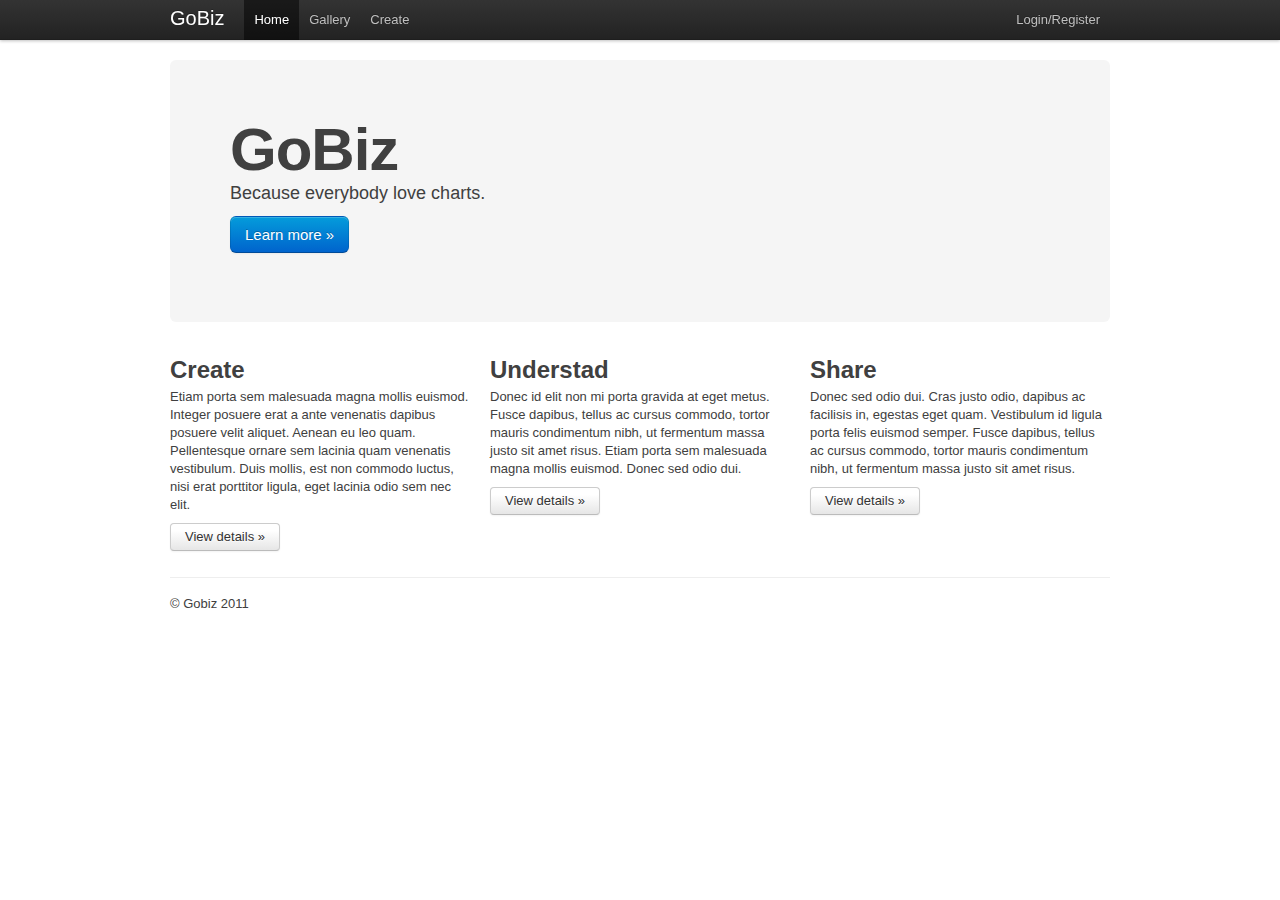
<file: maquetas/index.html>
<!DOCTYPE html>
<html lang="en">
  <head>
    <meta charset="utf-8">
    <title>Bootstrap, from Twitter</title>
    <meta name="description" content="">
    <meta name="author" content="">

    <!-- Le HTML5 shim, for IE6-8 support of HTML elements -->
    <!--[if lt IE 9]>
      <script src="http://html5shim.googlecode.com/svn/trunk/html5.js"></script>
    <![endif]-->

    <!-- Le styles -->
    <link href="bootstrap.css" rel="stylesheet">
    <style type="text/css">
      body {
        padding-top: 60px;
      }
    </style>

    <!-- Le fav and touch icons -->
    <link rel="shortcut icon" href="images/favicon.ico">
    <link rel="apple-touch-icon" href="images/apple-touch-icon.png">
    <link rel="apple-touch-icon" sizes="72x72" href="images/apple-touch-icon-72x72.png">
    <link rel="apple-touch-icon" sizes="114x114" href="images/apple-touch-icon-114x114.png">
  </head>

  <body>

    <div class="topbar">
      <div class="fill">
        <div class="container">
          <a class="brand" href="index.html">GoBiz</a>
          <ul class="nav">
            <li class="active"><a href="index.html">Home</a></li>
            <li><a href="gallery.html">Gallery</a></li>
            <li><a href="create.html">Create</a></li>
          </ul>
          <ul class="nav secondary-nav">
            <li ><a href="login.html">Login/Register</a></li>
          </ul>
        </div>
      </div>
    </div>

    <div class="container">

      <!-- Main hero unit for a primary marketing message or call to action -->
      <div class="hero-unit">
        <h1>GoBiz</h1>
        <p>Because everybody love charts.</p>
        <p><a class="btn primary large">Learn more &raquo;</a></p>
      </div>

      <!-- Example row of columns -->
      <div class="row">
        <div class="span-one-third">
          <h2>Create</h2>
          <p>Etiam porta sem malesuada magna mollis euismod. Integer posuere erat a ante venenatis dapibus posuere velit aliquet. Aenean eu leo quam. Pellentesque ornare sem lacinia quam venenatis vestibulum. Duis mollis, est non commodo luctus, nisi erat porttitor ligula, eget lacinia odio sem nec elit.</p>
          <p><a class="btn" href="#">View details &raquo;</a></p>
        </div>
        <div class="span-one-third">
          <h2>Understad</h2>
           <p>Donec id elit non mi porta gravida at eget metus. Fusce dapibus, tellus ac cursus commodo, tortor mauris condimentum nibh, ut fermentum massa justo sit amet risus. Etiam porta sem malesuada magna mollis euismod. Donec sed odio dui. </p>
          <p><a class="btn" href="#">View details &raquo;</a></p>
       </div>
        <div class="span-one-third">
          <h2>Share</h2>
          <p>Donec sed odio dui. Cras justo odio, dapibus ac facilisis in, egestas eget quam. Vestibulum id ligula porta felis euismod semper. Fusce dapibus, tellus ac cursus commodo, tortor mauris condimentum nibh, ut fermentum massa justo sit amet risus.</p>
          <p><a class="btn" href="#">View details &raquo;</a></p>
        </div>
      </div>

      <footer>
        <p>&copy; Gobiz 2011</p>
      </footer>

    </div> <!-- /container -->

  </body>
</html>
</file>
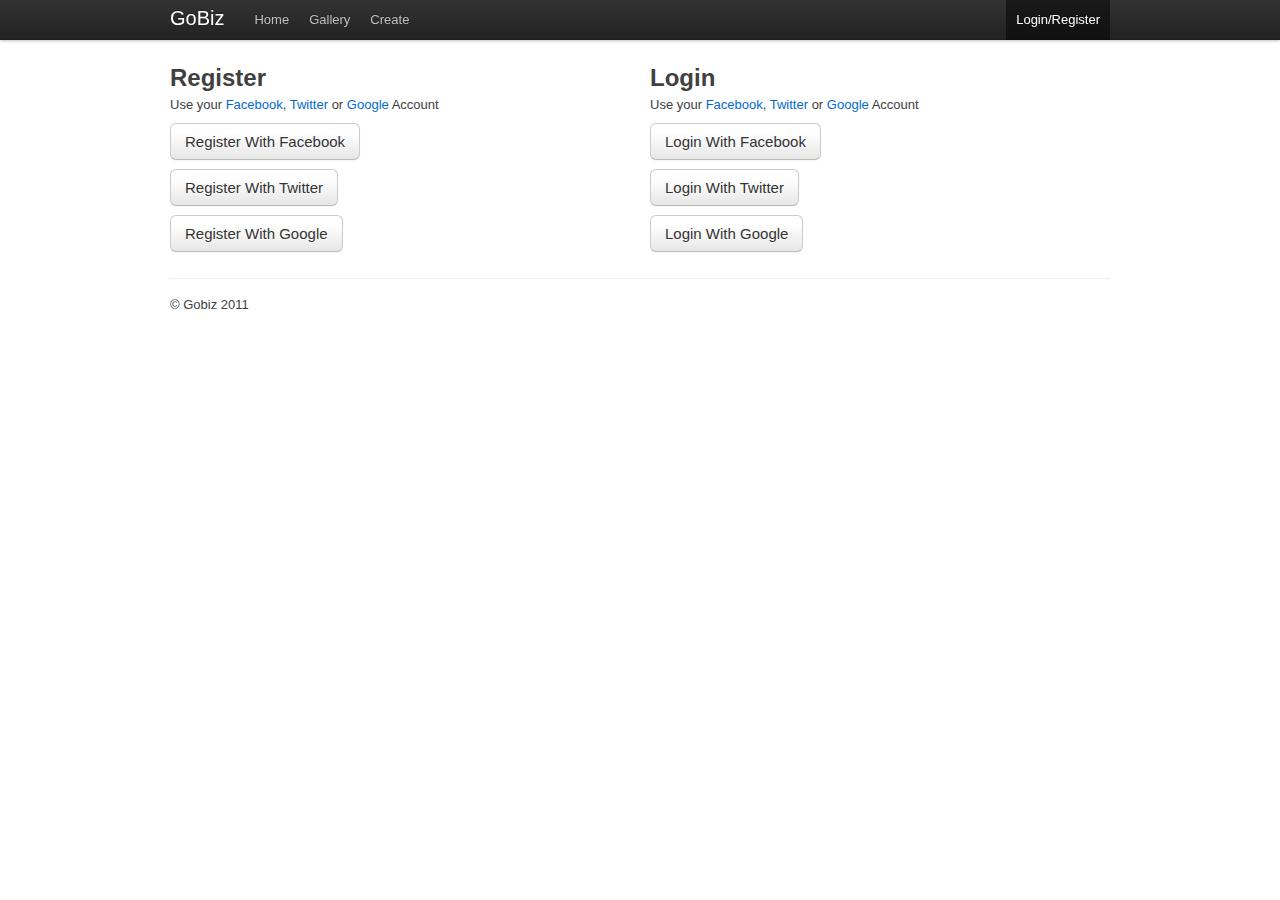
<file: maquetas/create.html>
<!DOCTYPE html>
<html lang="en">
  <head>
    <meta charset="utf-8">
    <title>Bootstrap, from Twitter</title>
    <meta name="description" content="">
    <meta name="author" content="">

    <!-- Le HTML5 shim, for IE6-8 support of HTML elements -->
    <!--[if lt IE 9]>
      <script src="http://html5shim.googlecode.com/svn/trunk/html5.js"></script>
    <![endif]-->

    <!-- Le styles -->
    <link href="bootstrap.css" rel="stylesheet">
    <style type="text/css">
      body {
        padding-top: 60px;
      }
    </style>

    <!-- Le fav and touch icons -->
    <link rel="shortcut icon" href="images/favicon.ico">
    <link rel="apple-touch-icon" href="images/apple-touch-icon.png">
    <link rel="apple-touch-icon" sizes="72x72" href="images/apple-touch-icon-72x72.png">
    <link rel="apple-touch-icon" sizes="114x114" href="images/apple-touch-icon-114x114.png">
  </head>

  <body>

    <div class="topbar">
      <div class="fill">
        <div class="container">
          <a class="brand" href="index.html">GoBiz</a>
          <ul class="nav">
            <li><a href="index.html">Home</a></li>
            <li><a href="gallery.html">Gallery</a></li>
            <li><a href="create.html">Create</a></li>
          </ul>
          <ul class="nav secondary-nav">
            <li class="active"><a href="login.html">Login/Register</a></li>
          </ul>
        </div>
      </div>
    </div>

    <div class="container">

          <!-- Example row of columns -->
      <div class="row">
		<div class="span8">
          <h2>Register</h2>
          <p>Use your <a href="#" title="Link">Facebook</a>, <a href="#" title="Link">Twitter</a> or <a href="#" title="Link">Google</a> Account</p>
           <p><a href="#" title="Link" class="btn large">Register With Facebook</a></p>
           <p><a href="#" title="Link" class="btn large">Register With Twitter</a></p>
           <p><a href="#" title="Link" class="btn large">Register With Google</a></p>
        </div>
        <div class="span8">
          <h2>Login</h2>
           <p>Use your <a href="#" title="Link">Facebook</a>, <a href="#" title="Link">Twitter</a> or <a href="#" title="Link">Google</a> Account</p>
           <p><a href="#" title="Link" class="btn large">Login With Facebook</a></p>
           <p><a href="#" title="Link" class="btn large">Login With Twitter</a></p>
           <p><a href="#" title="Link" class="btn large">Login With Google</a></p>
       </div>
      </div>

      <footer>
        <p>&copy; Gobiz 2011</p>
      </footer>

    </div> <!-- /container -->

  </body>
</html>
</file>
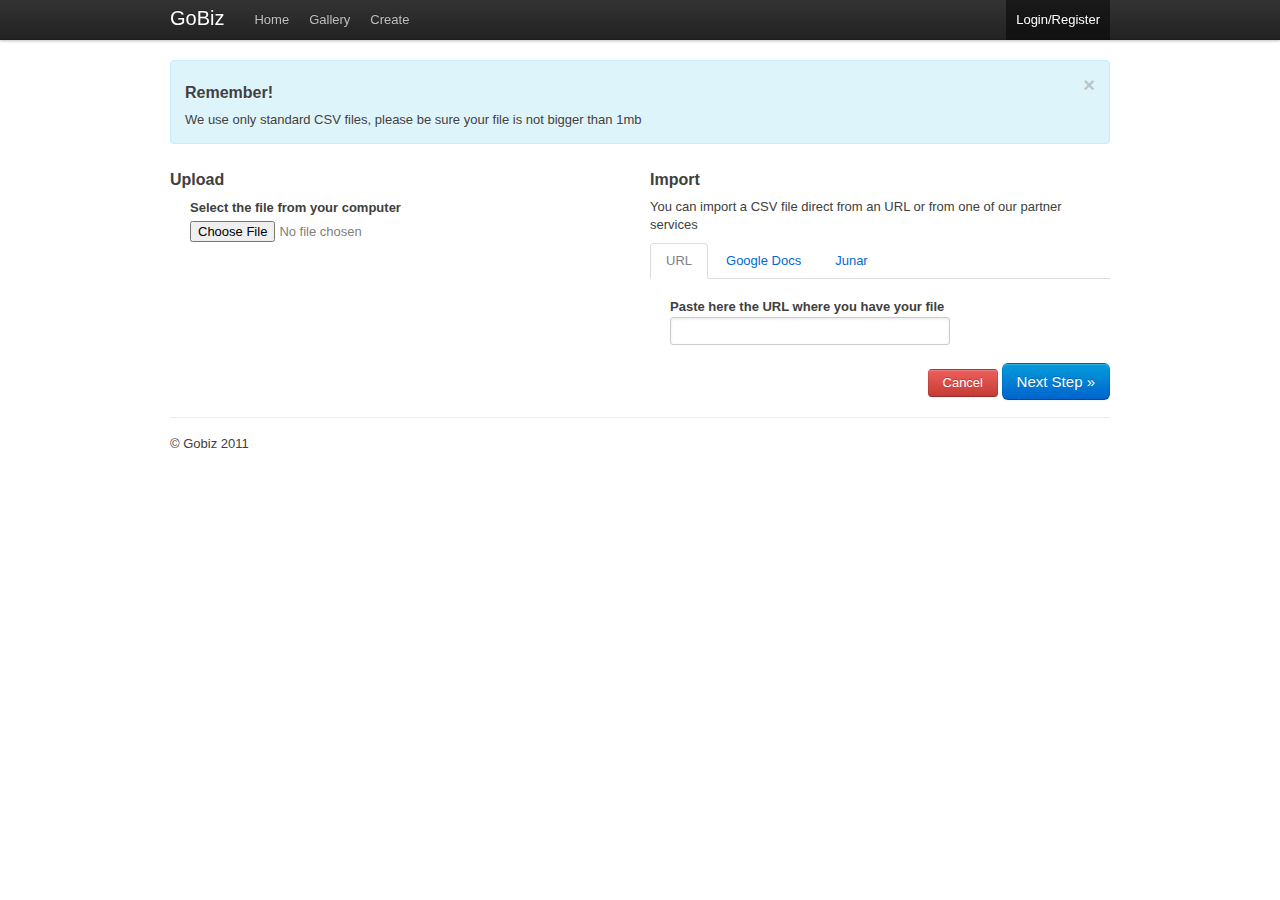
<file: maquetas/create_step1.html>
<!DOCTYPE html>
<html lang="en">
  <head>
    <meta charset="utf-8">
    <title>Bootstrap, from Twitter</title>
    <meta name="description" content="">
    <meta name="author" content="">

    <!-- Le HTML5 shim, for IE6-8 support of HTML elements -->
    <!--[if lt IE 9]>
      <script src="http://html5shim.googlecode.com/svn/trunk/html5.js"></script>
    <![endif]-->

    <!-- Le styles -->
    <link href="bootstrap.css" rel="stylesheet">
    <style type="text/css">
      body {
        padding-top: 60px;
      }
    </style>

    <!-- Le fav and touch icons -->
    <link rel="shortcut icon" href="images/favicon.ico">
    <link rel="apple-touch-icon" href="images/apple-touch-icon.png">
    <link rel="apple-touch-icon" sizes="72x72" href="images/apple-touch-icon-72x72.png">
    <link rel="apple-touch-icon" sizes="114x114" href="images/apple-touch-icon-114x114.png">
  </head>

  <body>

    <div class="topbar">
      <div class="fill">
        <div class="container">
          <a class="brand" href="index.html">GoBiz</a>
          <ul class="nav">
            <li><a href="index.html">Home</a></li>
            <li><a href="gallery.html">Gallery</a></li>
            <li><a href="create.html">Create</a></li>
          </ul>
          <ul class="nav secondary-nav">
            <li class="active"><a href="login.html">Login/Register</a></li>
          </ul>
        </div>
      </div>
    </div>

    <div class="container">

		<div class="alert-message block-message info">
		  <a class="close" href="#">×</a>
		  <h4>Remember!</h4>
		  <p>We use only standard CSV files, please be sure your file is not bigger than 1mb</p>
		</div>
		<div class="row">
			<div class="span8">
				<h4>Upload</h4>
				<form class="form-stacked">
					<div class="clearfix">
						<label for="fileInput">Select the file from your computer</label>
						<div class="input">
						  <input class="input-file" id="fileInput" name="fileInput" type="file">
						</div>
					</div>
				</form>
			</div>
			<div class="span8">
				<h4>Import</h4>
				<p>You can import a CSV file direct from an URL or from one of our partner services</p>
				<ul class="tabs">
			        <li class="active"><a href="#">URL</a></li>
			        <li><a href="#">Google Docs</a></li>
			        <li><a href="#">Junar</a></li>
			      </ul>
				<form class="form-stacked">
					<div class="clearfix">
						<label for="xlInput">Paste here the URL where you have your file</label>
						<div class="input">
						  <input class="xlarge" id="xlInput" name="xlInput" size="30" type="text">
						</div>
					</div>
				</form>
			</div>
			<div class="span16 aright">
		        <a href="index.html" class="btn danger">Cancel</a> <a href="create_step2.html" class="btn large primary">Next Step »</a>
			</div>
		</div>

      <footer>
        <p>&copy; Gobiz 2011</p>
      </footer>

    </div> <!-- /container -->

  </body>
</html>
</file>
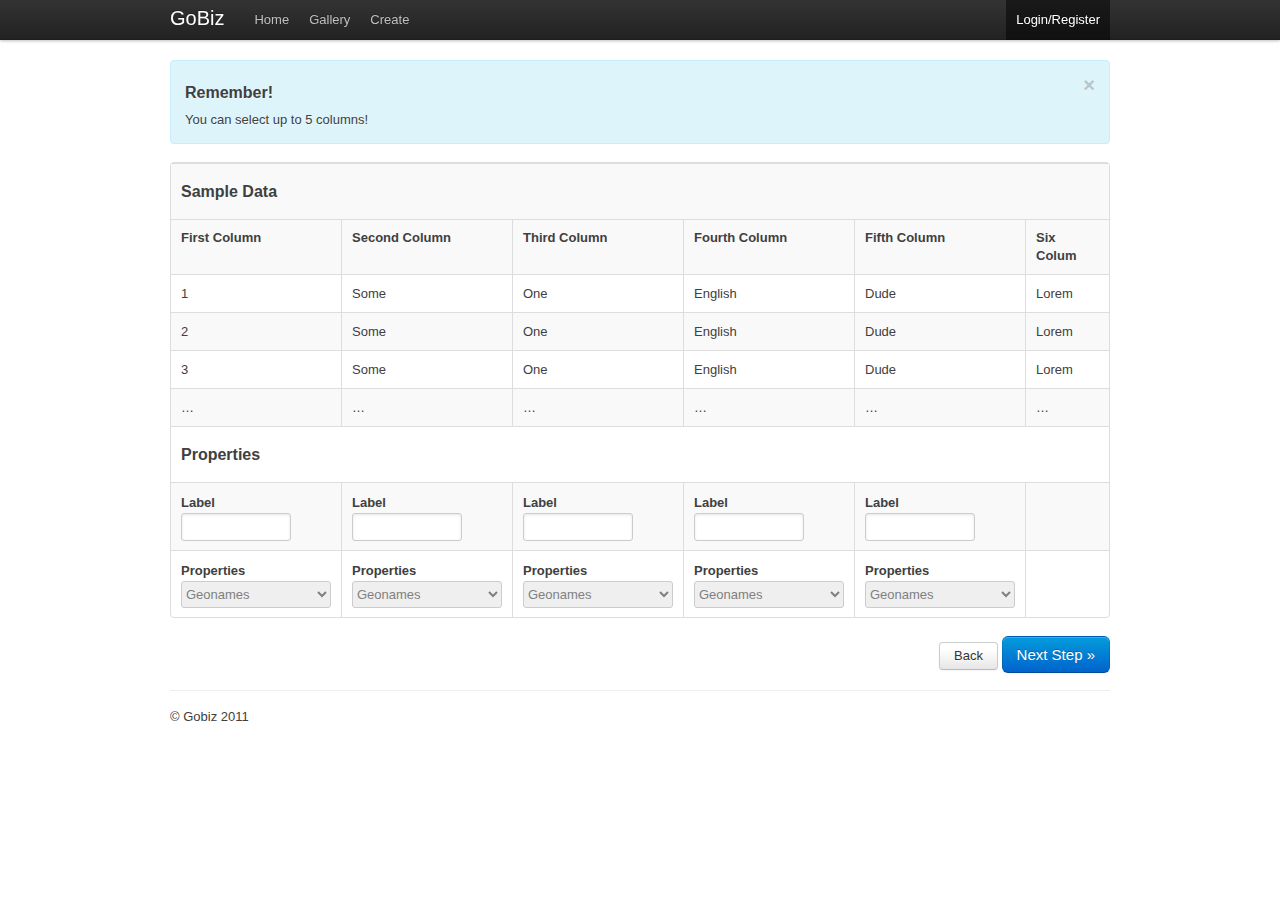
<file: maquetas/create_step2.html>
<!DOCTYPE html>
<html lang="en">
  <head>
    <meta charset="utf-8">
    <title>Bootstrap, from Twitter</title>
    <meta name="description" content="">
    <meta name="author" content="">

    <!-- Le HTML5 shim, for IE6-8 support of HTML elements -->
    <!--[if lt IE 9]>
      <script src="http://html5shim.googlecode.com/svn/trunk/html5.js"></script>
    <![endif]-->

    <!-- Le styles -->
    <link href="bootstrap.css" rel="stylesheet">
    <style type="text/css">
      body {
        padding-top: 60px;
      }
    </style>

    <!-- Le fav and touch icons -->
    <link rel="shortcut icon" href="images/favicon.ico">
    <link rel="apple-touch-icon" href="images/apple-touch-icon.png">
    <link rel="apple-touch-icon" sizes="72x72" href="images/apple-touch-icon-72x72.png">
    <link rel="apple-touch-icon" sizes="114x114" href="images/apple-touch-icon-114x114.png">
  </head>

  <body>

    <div class="topbar">
      <div class="fill">
        <div class="container">
          <a class="brand" href="index.html">GoBiz</a>
          <ul class="nav">
            <li><a href="index.html">Home</a></li>
            <li><a href="gallery.html">Gallery</a></li>
            <li><a href="create.html">Create</a></li>
          </ul>
          <ul class="nav secondary-nav">
            <li class="active"><a href="login.html">Login/Register</a></li>
          </ul>
        </div>
      </div>
    </div>

    <div class="container">

		<div class="alert-message block-message info">
		  <a class="close" href="#">×</a>
		  <h4>Remember!</h4>
		  <p>You can select up to 5 columns!</p>
		</div>
		<div class="row">
			<div class="span16">
				<form class="form-stacked nopad">
				  <table class="bordered-table zebra-striped">
			          <tr>
			          	<td colspan="6">
			          		<h4>Sample Data</h4>
			          	</td>
			          </tr>
			        <thead>
			        </thead>
			        <tbody>
			          <tr>
			            <th>First Column</th>
			            <th>Second Column</th>
			            <th>Third Column</th>
			            <th>Fourth Column</th>
			            <th>Fifth Column</th>
              			<th>Six Colum</th>
			          </tr>
			          <tr>
			            <td>1</td>
			            <td>Some</td>
			            <td>One</td>
			            <td>English</td>
			            <td>Dude</td>
              			<td>Lorem</td>
			          </tr>
			          <tr>
			            <td>2</td>
			            <td>Some</td>
			            <td>One</td>
			            <td>English</td>
			            <td>Dude</td>
              			<td>Lorem</td>
			          </tr>
			          <tr>
			            <td>3</td>
			            <td>Some</td>
			            <td>One</td>
			            <td>English</td>
			            <td>Dude</td>
              			<td>Lorem</td>
			          </tr>
			          <tr>
			            <td>…</td>
			            <td>…</td>
			            <td>…</td>
			            <td>…</td>
			            <td>…</td>
			            <td>…</td>
			          </tr>
			          <tr>
			          	<td colspan="6">
			          		<h4>Properties</h4>
			          	</td>
			          </tr>
			          <tr>
			            <td>
							<label for="xlInput">Label</label>
							<input class="span3" id="xlInput" name="xlInput"type="text">
			            </td>
			            <td>
							<label for="xlInput">Label</label>
							<input class="span3" id="xlInput" name="xlInput"type="text">
						</td>
			            <td>
							<label for="xlInput">Label</label>
							<input class="span3" id="xlInput" name="xlInput"type="text">
						</td>
			            <td>
							<label for="xlInput">Label</label>
							<input class="span3" id="xlInput" name="xlInput"type="text">
						</td>
			            <td>
							<label for="xlInput">Label</label>
							<input class="span3" id="xlInput" name="xlInput"type="text">
						</td>
              			<td>&nbsp;</td>
			          </tr>
			          <tr>
			          	<td>
				          <label for="mediumSelect">Properties</label>
			              <select class="medium" name="mediumSelect" id="mediumSelect">
			                <option>Geonames</option>
			                <option>Number</option>
			                <option>Percent</option>
			                <option>Information</option>
			              </select>
              			</td>
			          	<td>
				          <label for="mediumSelect">Properties</label>
			              <select class="medium" name="mediumSelect" id="mediumSelect">
			                <option>Geonames</option>
			                <option>Number</option>
			                <option>Percent</option>
			                <option>Information</option>
			              </select>
              			</td>
			          	<td>
				          <label for="mediumSelect">Properties</label>
			              <select class="medium" name="mediumSelect" id="mediumSelect">
			                <option>Geonames</option>
			                <option>Number</option>
			                <option>Percent</option>
			                <option>Information</option>
			              </select>
              			</td>
			          	<td>
				          <label for="mediumSelect">Properties</label>
			              <select class="medium" name="mediumSelect" id="mediumSelect">
			                <option>Geonames</option>
			                <option>Number</option>
			                <option>Percent</option>
			                <option>Information</option>
			              </select>
              			</td>
			          	<td>
				          <label for="mediumSelect">Properties</label>
			              <select class="medium" name="mediumSelect" id="mediumSelect">
			                <option>Geonames</option>
			                <option>Number</option>
			                <option>Percent</option>
			                <option>Information</option>
			              </select>
              			</td>
              			<td>&nbsp;</td>
			          </tr>
			        </tbody>
			      </table>
			     </form>
			</div>
			
			<div class="span16 aright">
		        <a href="create_step1.html" class="btn">Back</a> <a href="create_step3.html" class="btn large primary">Next Step »</a>
			</div>
		</div>

      <footer>
        <p>&copy; Gobiz 2011</p>
      </footer>

    </div> <!-- /container -->

  </body>
</html>
</file>
